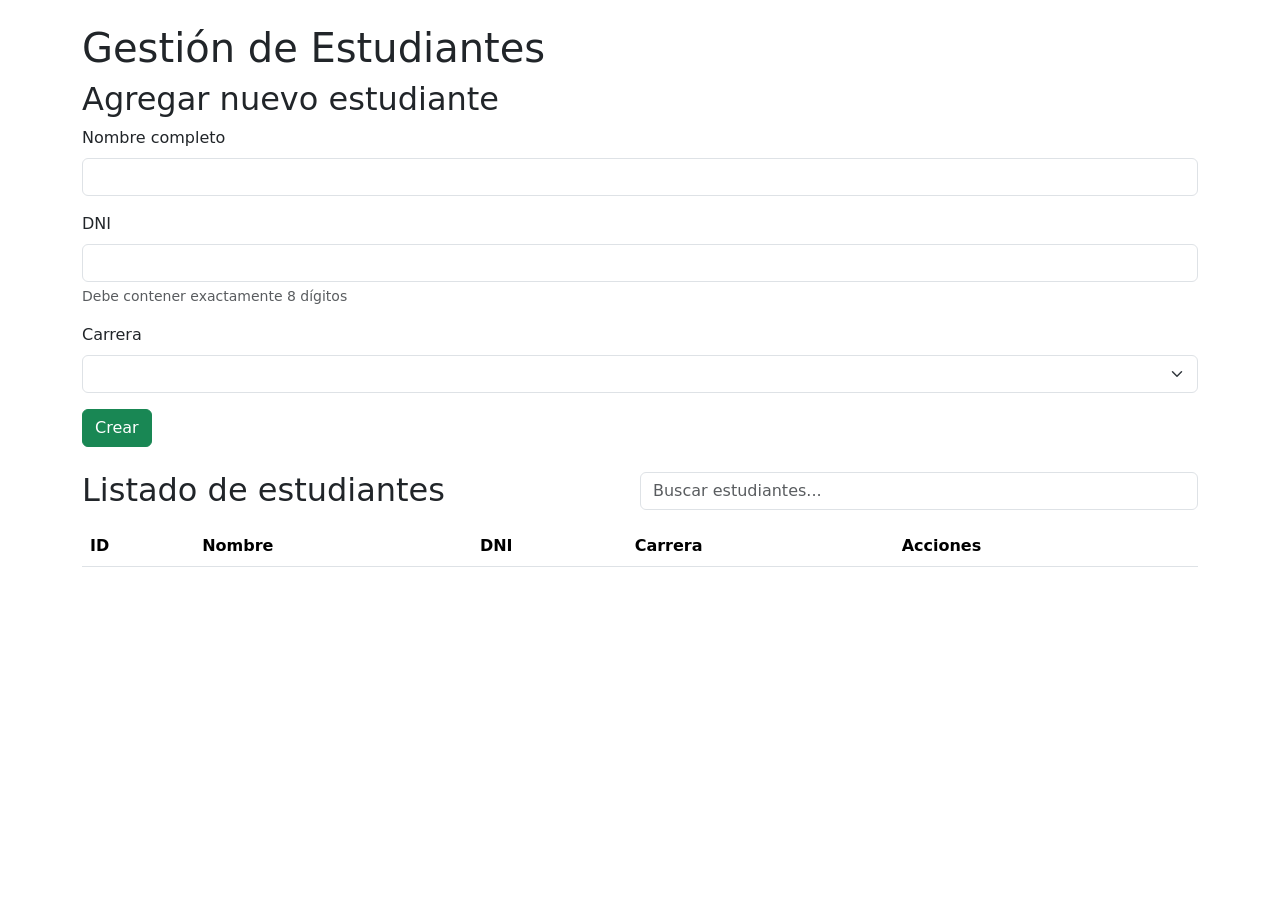
<file: front/students.html>
<!-- students.html mejorado -->
<!DOCTYPE html>
<html lang="es">
<head>
  <meta charset="UTF-8">
  <meta name="viewport" content="width=device-width, initial-scale=1.0">
  <title>Gestión de Estudiantes</title>
  <link rel="stylesheet" href="styles.css">
  <link href="https://cdn.jsdelivr.net/npm/bootstrap@5.3.3/dist/css/bootstrap.min.css" rel="stylesheet">
</head>
<body class="container py-4">

  <h1>Gestión de Estudiantes</h1>

  <!-- Agregar estudiante - Mejorado con labels y validación -->
  <section>
    <h2>Agregar nuevo estudiante</h2>
    <form id="add-student-form">
      <div class="mb-3">
        <label for="studentName" class="form-label">Nombre completo</label>
        <input type="text" id="studentName" class="form-control" required>
      </div>
      <div class="mb-3">
        <label for="studentDNI" class="form-label">DNI</label>
        <input type="text" id="studentDNI" class="form-control" 
               pattern="\d{8}" title="Debe contener exactamente 8 dígitos" required>
        <div class="form-text">Debe contener exactamente 8 dígitos</div>
      </div>
      <div class="mb-3">
        <label for="studentCareer" class="form-label">Carrera</label>
        <select id="studentCareer" class="form-select" required></select>
      </div>
      <button type="submit" class="btn btn-success" id="submit-student-btn">
        <span class="submit-text">Crear</span>
        <span class="spinner-border spinner-border-sm d-none" role="status"></span>
      </button>
    </form>
  </section>

  <!-- Listado de estudiantes - Mejorado con búsqueda -->
  <section class="mt-4">
    <div class="d-flex justify-content-between align-items-center mb-3">
      <h2 class="mb-0">Listado de estudiantes</h2>
      <div class="w-50">
        <input type="text" id="student-search" class="form-control" placeholder="Buscar estudiantes...">
      </div>
    </div>
    <div class="table-responsive">
      <table class="table table-striped">
        <thead>
          <tr>
            <th>ID</th>
            <th>Nombre</th>
            <th>DNI</th>
            <th>Carrera</th>
            <th>Acciones</th>
          </tr>
        </thead>
        <tbody id="studentsTableBody">
          <!-- Estudiantes se cargarán aquí -->
        </tbody>
      </table>
    </div>
    <nav aria-label="Paginación">
      <ul class="pagination justify-content-center" id="pagination">
        <!-- Paginación se generará aquí -->
      </ul>
    </nav>
  </section>

  <!-- Modal para editar estudiante - Mejorado -->
  <div class="modal fade" id="editStudentModal" tabindex="-1" aria-hidden="true">
    <div class="modal-dialog">
      <form id="edit-student-form" class="modal-content">
        <div class="modal-header">
          <h5 class="modal-title">Editar Estudiante</h5>
          <button type="button" class="btn-close" data-bs-dismiss="modal" aria-label="Cerrar"></button>
        </div>
        <div class="modal-body">
          <input type="hidden" id="editStudentId">
          <div class="mb-3">
            <label class="form-label">Nombre</label>
            <input type="text" id="editStudentName" class="form-control" required>
          </div>
          <div class="mb-3">
            <label class="form-label">DNI</label>
            <input type="text" id="editStudentDNI" class="form-control" 
                   pattern="\d{8}" title="Debe contener exactamente 8 dígitos" required>
          </div>
          <div class="mb-3">
            <label class="form-label">Carrera</label>
            <select id="editStudentCareer" class="form-select" required></select>
          </div>
        </div>
        <div class="modal-footer">
          <button type="button" class="btn btn-secondary" data-bs-dismiss="modal">Cancelar</button>
          <button type="submit" class="btn btn-primary" id="save-student-btn">
            <span class="submit-text">Guardar</span>
            <span class="spinner-border spinner-border-sm d-none" role="status"></span>
          </button>
        </div>
      </form>
    </div>
  </div>

  <script src="app.js"></script>
  <script src="https://cdn.jsdelivr.net/npm/bootstrap@5.3.3/dist/js/bootstrap.bundle.min.js"></script>
</body>
</html>
</file>
<file: front/styles.css>
/* styles.css mejorado */
:root {
    --primary-color: #003366;
    --secondary-color: #e6e6e6;
    --accent-color: #ff6600;
    --success-color: #28a745;
    --danger-color: #dc3545;
    --warning-color: #ffc107;
    --info-color: #17a2b8;
}

/* Estilos base mejorados */
body {
    font-family: 'Segoe UI', Tahoma, Geneva, Verdana, sans-serif;
    background-color: #f8f9fa;
    color: #212529;
    line-height: 1.6;
}

/* Mejoras en accesibilidad */
a, button, input, select {
    transition: all 0.2s ease;
}

a:focus, button:focus, input:focus, select:focus {
    outline: 2px solid var(--accent-color);
    outline-offset: 2px;
}

/* Mejoras en formularios */
.form-control, .form-select {
    padding: 0.5rem 0.75rem;
    border: 1px solid #ced4da;
    border-radius: 0.375rem;
}

.form-control:focus, .form-select:focus {
    border-color: #86b7fe;
    box-shadow: 0 0 0 0.25rem rgba(13, 110, 253, 0.25);
}

/* Mejoras en botones */
.btn {
    padding: 0.5rem 1rem;
    font-weight: 500;
    display: inline-flex;
    align-items: center;
    justify-content: center;
    gap: 0.5rem;
}

.btn .spinner-border {
    margin-left: 0.5rem;
}

/* Mejoras en tablas */
.table {
    --bs-table-bg: transparent;
    --bs-table-striped-bg: rgba(0, 0, 0, 0.02);
}

.table th {
    font-weight: 600;
    background-color: rgba(0, 0, 0, 0.05);
}

/* Mejoras en alertas */
.alert {
    padding: 1rem;
    border-radius: 0.375rem;
}

/* Nuevos estilos para spinners */
.spinner-container {
    display: flex;
    justify-content: center;
    align-items: center;
    min-height: 100px;
}

/* Mejoras en cards */
.card {
    border: none;
    box-shadow: 0 0.125rem 0.25rem rgba(0, 0, 0, 0.075);
    transition: transform 0.3s ease, box-shadow 0.3s ease;
}

.card:hover {
    transform: translateY(-5px);
    box-shadow: 0 0.5rem 1rem rgba(0, 0, 0, 0.1);
}

/* Mejoras en paginación */
.pagination .page-item.active .page-link {
    background-color: var(--primary-color);
    border-color: var(--primary-color);
}

.pagination .page-link {
    color: var(--primary-color);
}

/* Media queries para responsividad */
@media (max-width: 768px) {
    .table-responsive {
        overflow-x: auto;
        -webkit-overflow-scrolling: touch;
    }
    
    .row > .col-md-4 {
        margin-bottom: 1.5rem;
    }
}

/* Clases utilitarias nuevas */
.cursor-pointer {
    cursor: pointer;
}

.text-ellipsis {
    white-space: nowrap;
    overflow: hidden;
    text-overflow: ellipsis;
}

.min-h-100 {
    min-height: 100px;
}
</file>
